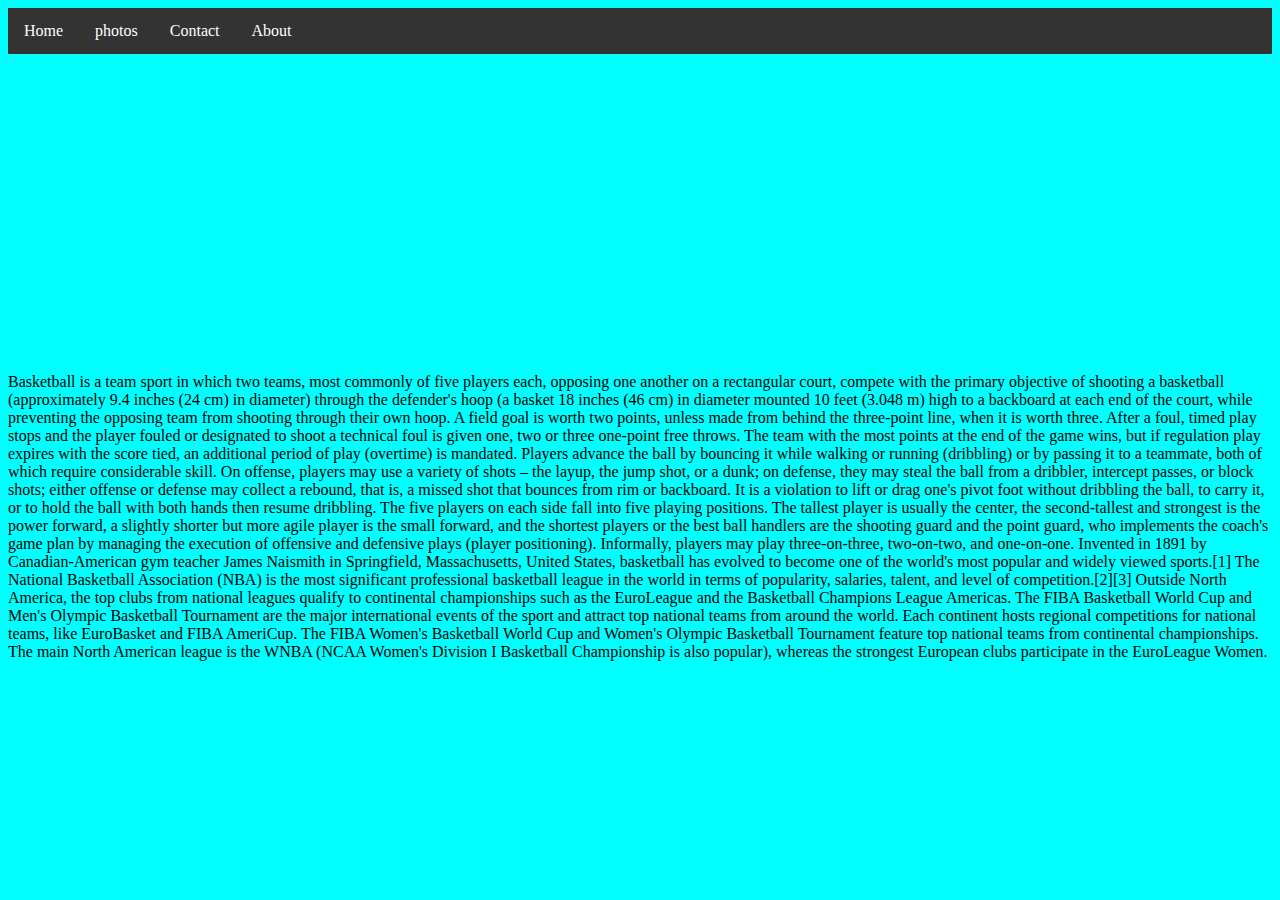
<file: about.html>
<!DOCTYPE html>
<html lang="en">
  <head>
    <link rel="stylesheet" href="style.css" />
    <meta charset="UTF-8" />
    <meta http-equiv="X-UA-Compatible" content="IE=edge" />
    <meta name="viewport" content="width=device-width, initial-scale=1.0" />
    <title>Document</title>
  </head>
  <body>
    <ul>
      <li><a href="index.html">Home</a></li>
      <li><a href="photos.html">photos</a></li>
      <li><a href="contact.html">Contact</a></li>
      <li><a href="about.html">About</a></li>
    </ul>

    <iframe
      width="560"
      height="315"
      src="https://www.youtube.com/embed/F6VLIExnc7Q"
      title="YouTube video player"
      frameborder="0"
      allow="accelerometer; autoplay; clipboard-write; encrypted-media; gyroscope; picture-in-picture"
      allowfullscreen
    ></iframe>
    <br />
    Basketball is a team sport in which two teams, most commonly of five players
    each, opposing one another on a rectangular court, compete with the primary
    objective of shooting a basketball (approximately 9.4 inches (24 cm) in
    diameter) through the defender's hoop (a basket 18 inches (46 cm) in
    diameter mounted 10 feet (3.048 m) high to a backboard at each end of the
    court, while preventing the opposing team from shooting through their own
    hoop. A field goal is worth two points, unless made from behind the
    three-point line, when it is worth three. After a foul, timed play stops and
    the player fouled or designated to shoot a technical foul is given one, two
    or three one-point free throws. The team with the most points at the end of
    the game wins, but if regulation play expires with the score tied, an
    additional period of play (overtime) is mandated. Players advance the ball
    by bouncing it while walking or running (dribbling) or by passing it to a
    teammate, both of which require considerable skill. On offense, players may
    use a variety of shots – the layup, the jump shot, or a dunk; on defense,
    they may steal the ball from a dribbler, intercept passes, or block shots;
    either offense or defense may collect a rebound, that is, a missed shot that
    bounces from rim or backboard. It is a violation to lift or drag one's pivot
    foot without dribbling the ball, to carry it, or to hold the ball with both
    hands then resume dribbling. The five players on each side fall into five
    playing positions. The tallest player is usually the center, the
    second-tallest and strongest is the power forward, a slightly shorter but
    more agile player is the small forward, and the shortest players or the best
    ball handlers are the shooting guard and the point guard, who implements the
    coach's game plan by managing the execution of offensive and defensive plays
    (player positioning). Informally, players may play three-on-three,
    two-on-two, and one-on-one. Invented in 1891 by Canadian-American gym
    teacher James Naismith in Springfield, Massachusetts, United States,
    basketball has evolved to become one of the world's most popular and widely
    viewed sports.[1] The National Basketball Association (NBA) is the most
    significant professional basketball league in the world in terms of
    popularity, salaries, talent, and level of competition.[2][3] Outside North
    America, the top clubs from national leagues qualify to continental
    championships such as the EuroLeague and the Basketball Champions League
    Americas. The FIBA Basketball World Cup and Men's Olympic Basketball
    Tournament are the major international events of the sport and attract top
    national teams from around the world. Each continent hosts regional
    competitions for national teams, like EuroBasket and FIBA AmeriCup. The FIBA
    Women's Basketball World Cup and Women's Olympic Basketball Tournament
    feature top national teams from continental championships. The main North
    American league is the WNBA (NCAA Women's Division I Basketball Championship
    is also popular), whereas the strongest European clubs participate in the
    EuroLeague Women.
  </body>
</html>
</file>
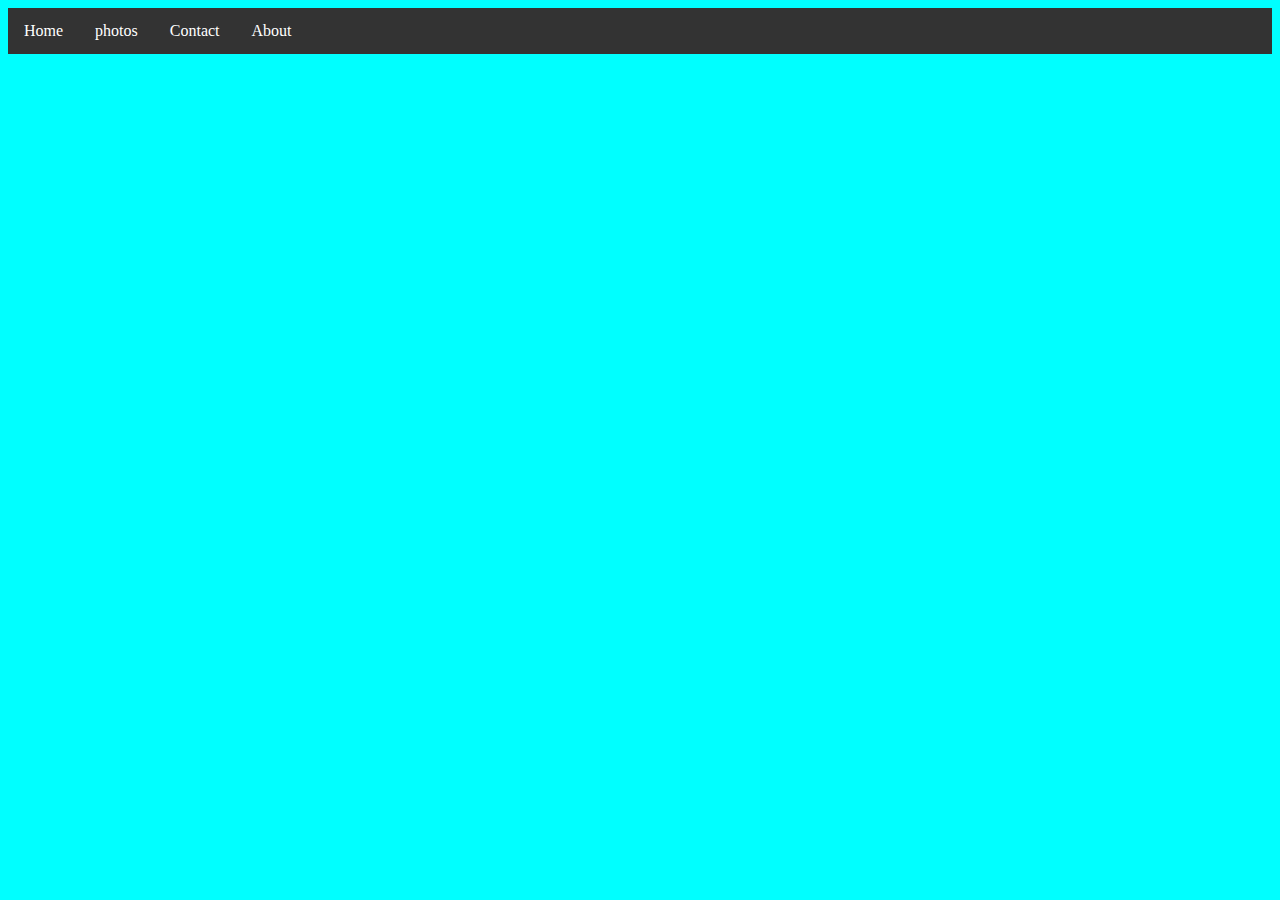
<file: contact.html>
<!DOCTYPE html

</body>
</html>
<html lang="en">
  <head>
    <link rel="stylesheet" href="style.css" />
    <meta charset="UTF-8" />
    <meta http-equiv="X-UA-Compatible" content="IE=edge" />
    <meta name="viewport" content="width=device-width, initial-scale=1.0" />
    <title>contact</title>
  </head>
  <body>
    <ul>
      <li><a href="index.html">Home</a></li>
      <li><a href="photos.html">photos</a></li>
      <li><a href="contact.html">Contact</a></li>
      <li><a href="about.html">About</a></li>
    </ul>
    <iframe
      width="560"
      height="315"
      src="https://www.youtube.com/embed/74cWWlpYE_Q"
      title="YouTube video player"
      frameborder="0"
      allow="accelerometer; autoplay; clipboard-write; encrypted-media; gyroscope; picture-in-picture"
      allowfullscreen
    ></iframe>
   
  </body>
</html>
</file>
<file: style.css>
body {
  background-color: cyan;
  font-family: "Indie Flower", cursive;
}
table {
  font-size: 50;
}

ul {
  list-style-type: none;
  margin: 0;
  padding: 0;
  overflow: hidden;
  background-color: #333;
}

li {
  float: left;
}

li a {
  display: block;
  color: white;
  text-align: center;
  padding: 14px 16px;
  text-decoration: none;
}

li a:hover {
  background-color: #111;
}
#footer {
   position: fixed;
   left: 0;
   bottom: 0;
   width: 100%;
   background-color: red;
   color: white;
   text-align: center;
}
</file>
